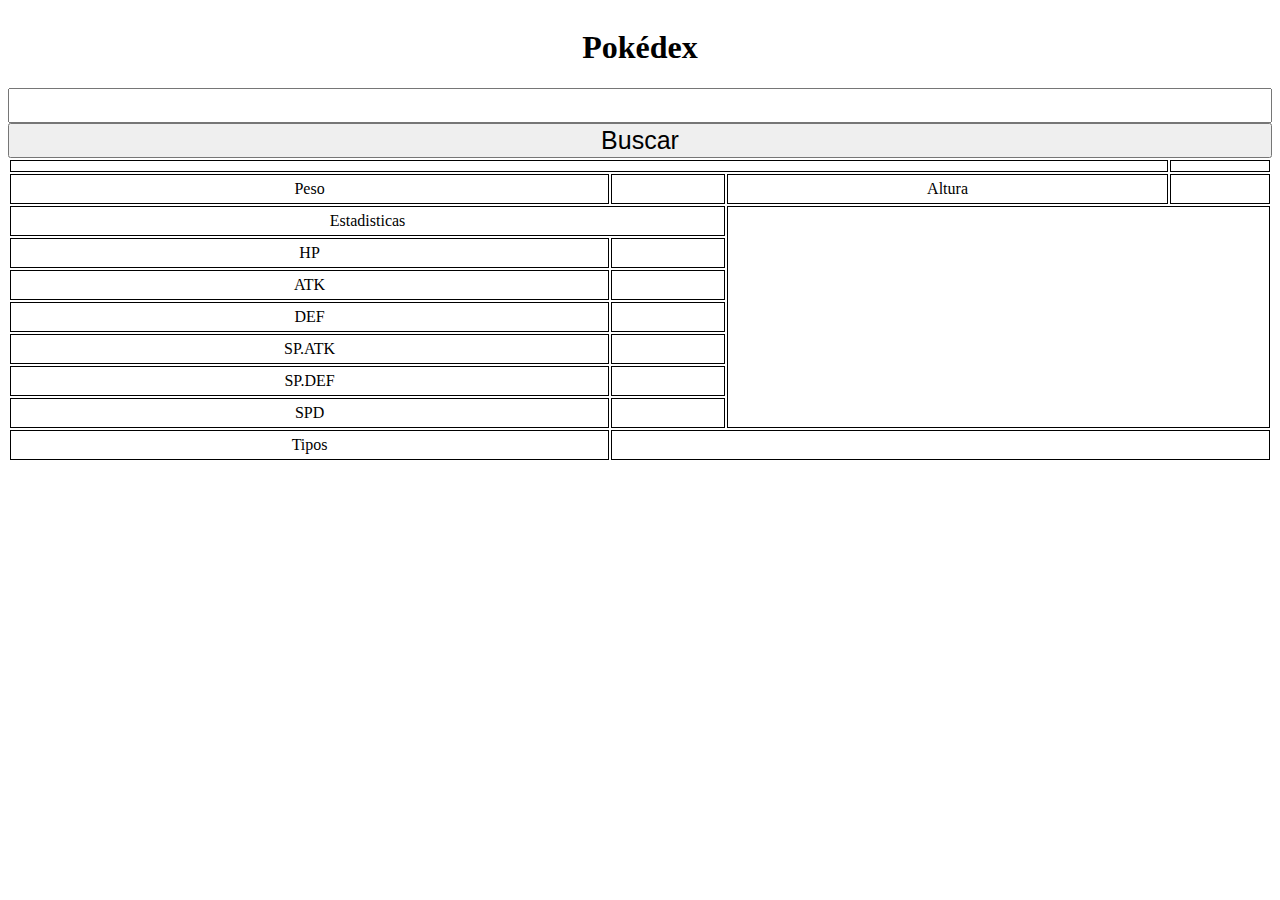
<file: src/html/buscador.html>
<!DOCTYPE html>
<html lang="en">
<head>
    <meta charset="UTF-8">
    <meta name="viewport" content="width=device-width, initial-scale=1.0">
    <title>Buscador de pokémon</title>
    <link rel="stylesheet" href="../css/styles.css">
</head>
<body>
    <h1>Pokédex</h1>
    <input id="search-input" required>
    <button id="search-button">Buscar</button>
    <table>
        <tr>
            <td colspan="3"><span id="pokemon-name"></span></td>
            <td><span id="pokemon-id"></span</td>
        </tr>
        <tr>
            <td>Peso</td>
            <td><span id="weight"></span></td>
            <td>Altura</td>
            <td><span id="height"></span></td>
        </tr>
        <tr>
            <td colspan="2">Estadisticas</td>
            <td rowspan="7" colspan="2" id="imagen"></td>
        </tr>
        <tr>
            <td>HP</td>
            <td><span id="hp"></span></td>
        </tr>
        <tr>
            <td>ATK</td>
            <td><span id="attack"></span></td>
        </tr>
        <tr>
            <td>DEF</td>
            <td><span id="defense"></span></td>
        </tr>
        <tr>
            <td>SP.ATK</td>
            <td><span id="special-attack"></span></td>
        </tr>
        <tr>
            <td>SP.DEF</td>
            <td><span id="special-defense"></span></td>
        </tr>
        <tr>
            <td>SPD</td>
            <td><span id="speed"></span></td>
        </tr>
        <tr>
            <td>Tipos</td>
            <td colspan ="3"><span id="types"></span></td>
        </tr>
    </table>
    <script src="../js/buscador.js"></script>
</body>
</html>
</file>
<file: src/css/styles.css>
*{
  overflow: hidden;
}
body{
    display: flex;
    flex-direction: column;
    text-align: center;
  }
  input, button, section{
    font-size: 25px;
    text-align: center;
  }
  div{
    display:flex;
    flex-direction:column;
  }
  p{
    display:flex;
    flex-direction:row;
    flex-flow:3;
  }
  td{
    border: 1px solid black;
    padding: 5px;
  }
.pointer {
  cursor: pointer;
}
.flex-f {
  display: flex;
  flex-direction: row;
}
.flex-f-w {
  flex-wrap: wrap;
}
.mitad-del-flex {
  flex: 0 0 50%;
}
.centrar {
  margin: 0px auto 0px auto;
}
.centrar-vertical {
  margin: auto 0px auto 0px !important;
}
.output, .output-no-bg {
  margin: 1px auto 1px auto;
}
.output {
  background-image: radial-gradient(#afafaf, #aaafff, #00bbbf);
  border: 10px outset #9e9e9e;
}
.statsUsuario {
  margin: 12% 0 0 0;
}
.statsEnemigo {
  margin: 10px 0 0 0;
}
.barra-hp-usuario, .barra-hp-enemigo {
  background-color: #5c5c5c;
  width: 90%;
  margin: 3px auto 0px auto;
  margin-bottom: 5px;
  border: #5c5c5c 3px outset;
  border-radius: 10px;
}
.bloque-barra-vida{
  height: 20px;
  background-color: red;
}
.stats {
  background-color: #9eceee;
  border: 6px #5c5c5c outset;
  border-top-right-radius: 20px;
  border-bottom-left-radius: 20px;
}
.comandos {
  background-image: radial-gradient(#5c5c5c, #9e9e9e);
  border:#5c5c5c 6px outset;
  border-top-left-radius: 20px;
  border-bottom-right-radius: 20px;
}
.texto {
  height: 30% !important;
}
.texto-mochila-vacia {
  color: #ffffff8d !important;
  text-shadow: #9e9e9e 2px 2px 2px;
}
.salidaTexto, .texto {
  padding: 10px;
  text-align: center;
  color:aliceblue;
  text-shadow: #5c5c5c 2px 2px 2px;
  height: 100%;
}
</file>
